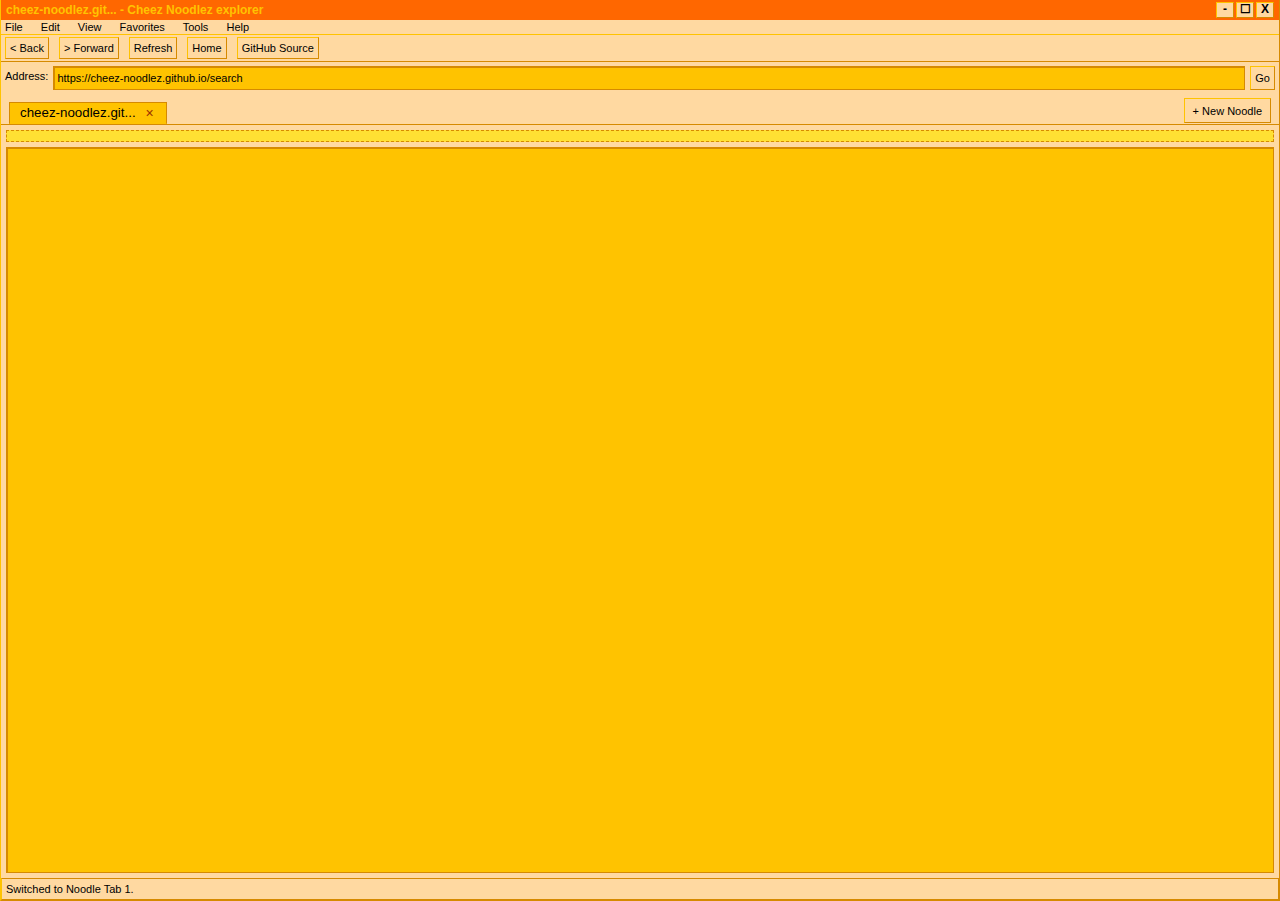
<file: index.html>
<!DOCTYPE html>
<html lang="en">
<head>
    <meta charset="UTF-8">
    <meta name="viewport" content="width=device-width, initial-scale=1.0">
    <title>Cheez Noodlez explorer</title>
    <style>
        /* Cheez Noodle Style Base Colors and Fonts */
        :root {
            --win-bg: #FFD9A1; /* Pale Noodle/Creamy background */
            --win-dark: #D68A00; /* Darker Orange/Brown for shadows (Cooked Noodle) */
            --win-light: #FFC300; /* Bright Cheese Yellow for highlight */
            --ie-blue: #FF6700; /* Hot Orange/Red for Title Bar (Paprika/Spice) */
        }

        body {
            /* Fullscreen and reset margins */
            margin: 0;
            padding: 0;
            width: 100vw;
            height: 100vh;
            background-color: #F8F0D3; /* Slightly lighter body background for contrast */
            font-family: 'Arial', sans-serif;
            font-size: 11px;
            display: flex;
            justify-content: center;
            align-items: center;
            overflow: hidden; /* Prevent body scroll */
            color: black;
        }
        
        /* The main browser window container */
        .browser-window {
            width: 100%;
            height: 100%;
            background-color: var(--win-bg);
            /* Classic 3D raised effect using cheese/noodle colors */
            border-top: 1px solid var(--win-light);
            border-left: 1px solid var(--win-light);
            border-right: 1px solid var(--win-dark);
            border-bottom: 1px solid var(--win-dark);
            box-shadow: 2px 2px var(--win-dark);
            display: flex;
            flex-direction: column;
            overflow: hidden;
        }

        /* Title Bar */
        .title-bar {
            background-color: var(--ie-blue); /* Hot Orange Spice */
            color: var(--win-light);
            padding: 2px 5px;
            font-weight: bold;
            display: flex;
            justify-content: space-between;
            align-items: center;
            font-size: 12px;
            cursor: default;
        }
        .title-bar-buttons {
            display: flex;
        }
        .title-bar-btn {
            background-color: var(--win-bg);
            border: 1px solid var(--win-light);
            border-right-color: var(--win-dark);
            border-bottom-color: var(--win-dark);
            margin-left: 2px;
            width: 16px;
            height: 14px;
            text-align: center;
            line-height: 12px;
            font-family: sans-serif;
            font-weight: bold;
            color: black;
            cursor: pointer;
        }
        .title-bar-btn:active {
            border: 1px solid var(--win-dark);
            border-right-color: var(--win-light);
            border-bottom-color: var(--win-light);
        }

        /* Menu and Navigation Bars */
        .toolbar {
            padding: 2px 4px;
            display: flex;
            align-items: center;
            gap: 10px;
            border-bottom: 1px solid var(--win-dark);
            background-color: var(--win-bg);
        }

        .menu-bar {
            padding: 1px 4px;
            border-bottom: 1px solid var(--win-light);
        }
        .menu-bar span {
            margin-right: 15px;
            cursor: default;
        }
        .menu-bar span u {
            text-decoration: none;
            border-bottom: 1px solid transparent; /* Placeholder for underline effect */
        }
        .menu-bar span:hover u {
             border-bottom: 1px solid black;
        }

        /* Navigation/Address Bar */
        .address-bar {
            padding: 4px;
            display: flex;
            gap: 5px;
        }
        
        .address-label {
            white-space: nowrap;
            line-height: 20px;
        }

        /* Input Field - Inset Effect */
        #urlInput {
            flex-grow: 1;
            padding: 1px 3px;
            border: 1px solid var(--win-dark);
            border-top-color: var(--win-dark);
            border-left-color: var(--win-dark);
            background-color: var(--win-light); /* Bright Cheese Yellow background */
            color: black;
            font-family: 'Arial', sans-serif;
            font-size: 11px;
            outline: none;
            height: 20px;
            box-shadow: inset 1px 1px var(--win-dark), inset -1px -1px var(--win-light);
        }

        /* General Button Style - Raised Effect */
        .ie-button {
            padding: 1px 4px;
            background-color: var(--win-bg);
            border: 1px solid var(--win-light);
            border-right-color: var(--win-dark);
            border-bottom-color: var(--win-dark);
            cursor: pointer;
            font-size: 11px;
            line-height: 18px;
            white-space: nowrap;
            text-align: center;
        }
        .ie-button:active {
            border: 1px solid var(--win-dark);
            border-right-color: var(--win-light);
            border-bottom-color: var(--win-light);
            padding: 2px 3px 0 5px; /* Adjust padding to simulate press down */
        }

        /* Tab Bar Wrapper (holds scrolling tabs and new tab button) */
        .tab-bar-wrapper {
            display: flex;
            align-items: flex-end; /* Align the button and tabs at the bottom */
            padding: 4px 8px 0;
            background-color: var(--win-bg);
            border-bottom: 1px solid var(--win-dark);
        }

        /* Tab Controls Integration (Scrolling tabs container) */
        .tab-controls {
            flex-grow: 1;
            display: flex;
            overflow-x: scroll; /* Enable horizontal scrolling for tabs */
            white-space: nowrap; /* Prevent tabs from wrapping */
            -ms-overflow-style: none; 
            scrollbar-width: none; 
            border-bottom: none; /* Managed by the wrapper */
            padding: 0;
        }
        .tab-controls::-webkit-scrollbar {
            display: none;
        }

        .tab-button {
            border: 1px solid var(--win-dark);
            border-bottom: none;
            margin-right: 2px;
            padding: 2px 10px;
            cursor: pointer;
            background-color: var(--win-bg);
            /* Classic 3D effect for unselected tab */
            border-right-color: var(--win-dark);
            border-bottom-color: var(--win-dark);
            border-top-color: var(--win-light);
            border-left-color: var(--win-light);
            display: flex; /* Enable flex for inner content alignment */
            align-items: center;
        }

        .tab-button.active {
            /* Selected tab lifted (The Cheese Pull Effect) */
            background-color: var(--win-light);
            border-bottom: 1px solid var(--win-light); /* Hide border to blend with content */
            border-top-color: var(--win-dark);
            border-left-color: var(--win-dark);
            border-right-color: var(--win-dark);
            padding-bottom: 3px;
            color: black;
        }

        /* Tab Close Button Style */
        .tab-close-btn {
            margin-left: 8px;
            font-size: 14px;
            font-weight: normal;
            color: #444;
            line-height: 1;
            cursor: pointer;
            padding: 0 2px;
            /* Make sure the close button is not affected by the main button click */
            pointer-events: all; 
        }
        .tab-close-btn:hover {
            color: #CC0000; /* Red on hover */
        }
        .tab-button.active .tab-close-btn {
            color: #993300; /* Darker red when active */
        }
        
        .new-tab-btn {
            height: 25px; /* Match height of a tab */
            padding: 2px 8px;
            margin-left: 5px;
            margin-bottom: 1px; /* Align visually with tabs */
            white-space: nowrap;
        }

        /* Content and Iframe */
        .content-container {
            flex-grow: 1;
            padding: 5px;
            background-color: var(--win-bg); /* Creamy Noodle base */
            overflow: hidden;
            display: flex;
            flex-direction: column;
        }
        
        .iframe-container {
            flex-grow: 1;
            background-color: var(--win-light);
            /* Inset look for the actual frame area */
            border: 1px solid var(--win-dark);
            border-top-color: var(--win-dark);
            border-left-color: var(--win-dark);
            box-shadow: inset 1px 1px var(--win-dark), inset -1px -1px var(--win-light);
            overflow: hidden;
        }

        #contentFrame {
            width: 100%;
            height: 100%;
            border: none;
        }
        
        /* Status Bar */
        .status-bar {
            height: 18px;
            background-color: var(--win-bg);
            padding: 1px 4px;
            border-top: 1px solid var(--win-dark);
            /* Inset look for the status bar */
            border-left: 1px solid var(--win-light);
            border-top-color: var(--win-dark);
            border-right: 1px solid var(--win-dark);
            border-bottom: 1px solid var(--win-dark);
            display: flex;
            align-items: center;
        }
        #statusText {
            overflow: hidden;
            white-space: nowrap;
            text-overflow: ellipsis;
        }

        /* Message Box */
        .message-box {
            background-color: #FFE033; /* Dedicated warning yellow */
            border: 1px dashed #D68A00;
            padding: 5px;
            margin-bottom: 5px;
            color: black;
            text-align: center;
            font-size: 10px;
        }
        
        .message-box .warning-text {
            color: #CC4400; /* Dark Reddish Orange for warning text */
            font-weight: bold;
        }

    </style>
    <script>
        let activeTab = 0; // The ID of the currently active tab
        let tabIdCounter = 1; // Used to assign unique IDs to new tabs
        const tabUrls = {}; // Stores {tabId: url}
        
        // Define the custom home URL
        const CUSTOM_HOME_URL = 'https://cheez-noodlez.github.io/search';

        /**
         * Parses a URL to get a readable hostname label.
         * @param {string} url The full URL string.
         * @returns {string} The short label (e.g., 'cheez-noodlez.github.io' or 'New Noodle').
         */
        function getLabelFromUrl(url) {
            if (url === 'about:blank' || !url) {
                return 'New Noodle';
            }
            try {
                // Ensure a protocol exists for URL parsing
                if (!url.match(/^[a-zA-Z]+:\/\//)) {
                    url = 'http://' + url;
                }
                const hostname = new URL(url).hostname;
                // Remove 'www.' prefix for cleaner labels, limit length
                let label = hostname.replace('www.', '');
                return label.length > 20 ? label.substring(0, 17) + '...' : label;
            } catch (e) {
                return 'Invalid Noodle';
            }
        }
        
        /**
         * Updates the status bar text.
         * @param {string} text The message to display.
         */
        function updateStatus(text) {
            document.getElementById('statusText').textContent = text;
        }

        /**
         * Closes a specific tab.
         * @param {number} tabId The ID of the tab to close.
         */
        function closeTab(tabId) {
            const tabElement = document.getElementById(`tab-${tabId}`);
            if (!tabElement) return;

            const wasActive = tabId === activeTab;
            
            // 1. Remove from DOM and internal storage
            tabElement.remove();
            delete tabUrls[tabId];

            const tabIds = Object.keys(tabUrls).map(Number);
            
            if (tabIds.length === 0) {
                // 2. If no tabs are left, create a new default one
                newTab(null, true);
                switchTab(tabIdCounter - 1); // Switch to the newly created tab ID
                updateStatus('Closed last tab. Opened a new Noodle Tab.');
            } else if (wasActive) {
                // 3. If the closed tab was active, switch to the first remaining tab.
                const newActiveTabId = tabIds[0]; 
                switchTab(newActiveTabId);
                updateStatus(`Closed Tab ${tabId}. Switched to Tab ${newActiveTabId}.`);

            } else {
                 updateStatus(`Closed Tab ${tabId}. Active tab remains Tab ${activeTab}.`);
            }
        }

        /**
         * Creates a new tab, appends it to the container, and switches to it.
         * @param {string} [url='about:blank'] The initial URL for the new tab.
         * @param {boolean} [initial=false] Flag for the very first tab creation.
         */
        function newTab(url = 'about:blank', initial = false) {
            // If it's the initial tab, use the custom home URL
            if (initial) {
                url = CUSTOM_HOME_URL;
            }

            const tabId = tabIdCounter++;
            tabUrls[tabId] = url;

            const tabControls = document.getElementById('tabControls');
            const button = document.createElement('button');
            button.id = `tab-${tabId}`;
            button.className = 'tab-button';
            button.onclick = () => switchTab(tabId);

            const labelSpan = document.createElement('span');
            labelSpan.id = `tab-${tabId}-label`;
            labelSpan.textContent = getLabelFromUrl(url);

            const closeBtn = document.createElement('span');
            closeBtn.className = 'tab-close-btn';
            closeBtn.innerHTML = '&times;'; // '×' symbol
            closeBtn.title = 'Close Tab';
            
            // Stop propagation so clicking the 'x' closes the tab and doesn't trigger switchTab
            closeBtn.onclick = (e) => {
                e.stopPropagation(); 
                closeTab(tabId);
            };

            button.appendChild(labelSpan);
            button.appendChild(closeBtn);
            tabControls.appendChild(button);
            
            if (!initial) {
                switchTab(tabId);
                updateStatus(`Opened a new Noodle Tab (Tab ${tabId}).`);
            }
            return tabId;
        }


        /**
         * Switches the active tab and loads its stored URL.
         * @param {number} tabId The ID of the tab to switch to.
         */
        function switchTab(tabId) {
            // Deactivate old tab
            const oldTabElement = document.getElementById(`tab-${activeTab}`);
            if (oldTabElement) {
                oldTabElement.classList.remove('active');
            }
            
            // Set the new active tab
            activeTab = tabId;

            // Activate new tab
            const newTabElement = document.getElementById(`tab-${activeTab}`);
            if (newTabElement) {
                newTabElement.classList.add('active');
                // Scroll the new active tab into view if needed
                newTabElement.scrollIntoView({ behavior: 'smooth', block: 'nearest', inline: 'center' });
            }

            // Load the stored URL for the new active tab
            const url = tabUrls[tabId];
            const iframe = document.getElementById('contentFrame');
            
            iframe.src = url;
            
            // Update the input field and title bar
            document.getElementById('urlInput').value = (url === 'about:blank') ? '' : url;
            document.getElementById('windowTitle').textContent = `${getLabelFromUrl(url)} - Cheez Noodlez explorer`;
            updateStatus(`Switched to Noodle Tab ${tabId}.`);

            // Clear any messages
            document.getElementById('messageBox').innerHTML = '';
        }

        /**
         * Handles form submission: saves the new URL to the active tab and loads it.
         * @param {Event} event The form submission event.
         */
        function loadUrl(event) {
            // Prevent the default form submission behavior (which would refresh the page)
            event.preventDefault();
            
            if (activeTab === 0) {
                 updateStatus('ERROR: No active tab found to load URL.');
                 return;
            }

            const urlInput = document.getElementById('urlInput');
            let url = urlInput.value.trim();
            const messageBox = document.getElementById('messageBox');
            
            if (url && !url.match(/^[a-zA-Z]+:\/\//)) {
                url = 'http://' + url;
            }

            if (url) {
                // Save URL to the currently active tab
                tabUrls[activeTab] = url;
                
                // Load URL into iframe
                document.getElementById('contentFrame').src = url;
                
                // Update tab label and title bar
                document.getElementById(`tab-${activeTab}-label`).textContent = getLabelFromUrl(url);
                document.getElementById('windowTitle').textContent = `${getLabelFromUrl(url)} - Cheez Noodlez explorer`;
                
                updateStatus(`Loading URL: ${url}`);
                messageBox.innerHTML = ''; // Clear any previous messages
            } else {
                messageBox.innerHTML = '<p class="warning-text">ERROR: NEED MORE NOODLES (INVALID URL).</p>';
                updateStatus('URL input failed. Please check the address.');
            }
        }

        /**
         * Simulates classic browser navigation.
         * @param {string} action The navigation action ('back', 'forward', 'refresh', 'home').
         */
        function navigate(action) {
            const iframe = document.getElementById('contentFrame');
            
            // Safety check for active tab
            if (activeTab === 0 || !tabUrls[activeTab]) {
                updateStatus('ERROR: No active tab found to navigate.');
                return;
            }

            switch(action) {
                case 'back':
                    // FIX: Direct access to history is blocked by SOP for cross-origin content.
                    updateStatus('Navigation "Back" blocked by Cross-Origin Policy for security.');
                    break;
                case 'forward':
                    // FIX: Direct access to history is blocked by SOP for cross-origin content.
                    updateStatus('Navigation "Forward" blocked by Cross-Origin Policy for security.');
                    break;
                case 'refresh':
                    // We force a reload by re-assigning the current tab's saved URL to the iframe's src.
                    iframe.src = tabUrls[activeTab]; 
                    updateStatus('Refreshing current noodle content...');
                    break;
                case 'home':
                    // Load the default home URL.
                    const homeUrl = CUSTOM_HOME_URL;
                    iframe.src = homeUrl;
                    
                    // Update current tab's state to home URL
                    tabUrls[activeTab] = homeUrl;
                    document.getElementById('urlInput').value = homeUrl;
                    document.getElementById(`tab-${activeTab}-label`).textContent = getLabelFromUrl(homeUrl);
                    document.getElementById('windowTitle').textContent = `${getLabelFromUrl(homeUrl)} - Cheez Noodlez explorer`;
                    
                    updateStatus(`Returning to home noodle: ${getLabelFromUrl(homeUrl)}`);
                    break;
            }
        }

        /**
         * Attaches listeners to the menu and title bar buttons for status updates.
         * @param {string} id The element ID.
         * @param {string} message The status message to display.
         */
        function attachStatusListener(id, message) {
            const element = document.getElementById(id);
            if (element) {
                element.addEventListener('click', () => updateStatus(message));
            }
        }

        // Initialize the app on load to attach event listeners and set initial state
        window.onload = function() {
            
            // Address Bar Form Listener
            const form = document.getElementById('urlForm');
            form.addEventListener('submit', loadUrl);
            
            // Toolbar Button Listeners (Navigation)
            document.getElementById('backBtn').addEventListener('click', () => navigate('back'));
            document.getElementById('forwardBtn').addEventListener('click', () => navigate('forward'));
            document.getElementById('refreshBtn').addEventListener('click', () => navigate('refresh'));
            document.getElementById('homeBtn').addEventListener('click', () => navigate('home'));
            
            // New GitHub Button Listener
            document.getElementById('githubBtn').addEventListener('click', () => {
                window.open('https://github.com/Cheez-Noodlez/explorer', '_blank');
                updateStatus('Opening GitHub repository in a new window.');
            });
            
            // New Tab Button Listener
            document.getElementById('newTabBtn').addEventListener('click', () => newTab());


            // Status Bar Listeners (Aesthetic Buttons)
            attachStatusListener('fileMenu', 'Opening File Menu...');
            attachStatusListener('editMenu', 'Opening Edit Menu...');
            attachStatusListener('viewMenu', 'Opening View Menu...');
            attachStatusListener('favoritesMenu', 'Retrieving Saved Recipes...');
            attachStatusListener('toolsMenu', 'Opening Tools Menu...');
            attachStatusListener('helpMenu', 'Requesting Extra Cheese...');
            attachStatusListener('minBtn', 'Minimizing Window (Not Implemented)');
            attachStatusListener('maxBtn', 'Maximizing Window (Not Implemented)');
            attachStatusListener('closeBtn', 'Closing Browser (Not Implemented)');
            
            // Create the initial tab
            newTab(null, true); // Pass null for URL as it is handled by the initial flag
            switchTab(1);
        };
    </script>
</head>
<body>

    <!-- Main Browser Window Container -->
    <div class="browser-window">
        
        <!-- Classic IE Title Bar (Spicy Orange) -->
        <div class="title-bar">
            <span id="windowTitle">Cheez Noodlez explorer</span>
            <div class="title-bar-buttons">
                <div id="minBtn" class="title-bar-btn">-</div>
                <div id="maxBtn" class="title-bar-btn">☐</div>
                <div id="closeBtn" class="title-bar-btn">X</div>
            </div>
        </div>

        <!-- Menu Bar (Still Noodly) -->
        <div class="menu-bar">
            <span id="fileMenu"><u>F</u>ile</span>
            <span id="editMenu"><u>E</u>dit</span>
            <span id="viewMenu"><u>V</u>iew</span>
            <span id="favoritesMenu"><u>F</u>avorites</span>
            <span id="toolsMenu"><u>T</u>ools</span>
            <span id="helpMenu"><u>H</u>elp</span>
        </div>

        <!-- Navigation Bar (Address Bar) -->
        <div class="toolbar">
            <button id="backBtn" class="ie-button">
                &lt; Back
            </button>
            <button id="forwardBtn" class="ie-button">
                &gt; Forward
            </button>
            <button id="refreshBtn" class="ie-button">
                Refresh
            </button>
            <button id="homeBtn" class="ie-button">
                Home
            </button>
            <!-- New GitHub Source Button Added Here -->
            <button id="githubBtn" class="ie-button" title="View Source Code">
                GitHub Source
            </button>
        </div>
        
        <!-- Address Form -->
        <form id="urlForm" class="address-bar">
            <span class="address-label">Address:</span>
            <input 
                type="url" 
                id="urlInput" 
                placeholder="https://www.tasty-example.com"
                required
            >
            <button 
                type="submit"
                class="ie-button"
            >
                Go
            </button>
        </form>

        <!-- Tab Bar Wrapper (Tabs and New Tab Button) -->
        <div class="tab-bar-wrapper">
            <!-- Tab Controls (Scrolling tabs container) -->
            <div id="tabControls" class="tab-controls">
                <!-- Tabs will be dynamically generated here by JavaScript -->
            </div>
            <!-- New Tab Button -->
            <button id="newTabBtn" class="ie-button new-tab-btn">
                + New Noodle
            </button>
        </div>

        <!-- Content Area -->
        <div class="content-container">
            
            <!-- Message Box for Feedback (Cheesy Warning Label) -->
            <div id="messageBox" class="message-box">
                <p class="warning-text">!! CONNECTION STATUS WARNING: GLUTEN ALLERGY !!</p>
                <p>MANY MODERN SITES MAY FAIL TO LOAD DUE TO FRAME SECURITY RESTRICTIONS.</p>
            </div>

            <!-- IFrame Container (The Bowl) -->
            <div class="iframe-container">
                <iframe 
                    id="contentFrame" 
                    title="Website Content"
                    frameborder="0"
                >
                </iframe>
            </div>

        </div>

        <!-- Status Bar -->
        <div class="status-bar">
            <span id="statusText">Ready to serve.</span>
        </div>

    </div>

</body>
</html>
</file>
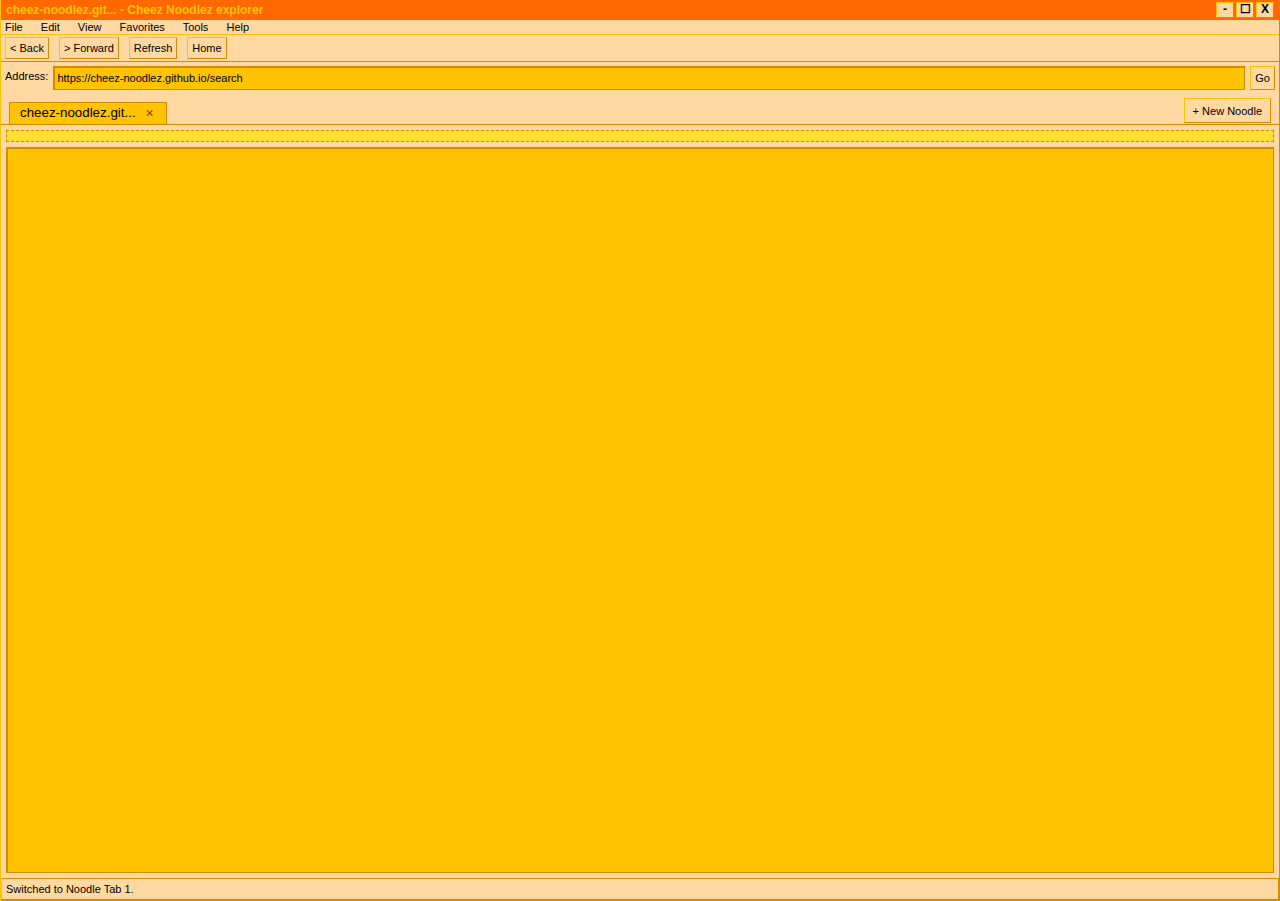
<file: src/index.html>
<!DOCTYPE html>
<html lang="en">
<head>
    <meta charset="UTF-8">
    <meta name="viewport" content="width=device-width, initial-scale=1.0">
    <title>Cheez Noodlez explorer</title>
    <style>
        /* Cheez Noodle Style Base Colors and Fonts */
        :root {
            --win-bg: #FFD9A1; /* Pale Noodle/Creamy background */
            --win-dark: #D68A00; /* Darker Orange/Brown for shadows (Cooked Noodle) */
            --win-light: #FFC300; /* Bright Cheese Yellow for highlight */
            --ie-blue: #FF6700; /* Hot Orange/Red for Title Bar (Paprika/Spice) */
        }

        body {
            /* Fullscreen and reset margins */
            margin: 0;
            padding: 0;
            width: 100vw;
            height: 100vh;
            background-color: #F8F0D3; /* Slightly lighter body background for contrast */
            font-family: 'Arial', sans-serif;
            font-size: 11px;
            display: flex;
            justify-content: center;
            align-items: center;
            overflow: hidden; /* Prevent body scroll */
            color: black;
        }
        
        /* The main browser window container */
        .browser-window {
            width: 100%;
            height: 100%;
            background-color: var(--win-bg);
            /* Classic 3D raised effect using cheese/noodle colors */
            border-top: 1px solid var(--win-light);
            border-left: 1px solid var(--win-light);
            border-right: 1px solid var(--win-dark);
            border-bottom: 1px solid var(--win-dark);
            box-shadow: 2px 2px var(--win-dark);
            display: flex;
            flex-direction: column;
            overflow: hidden;
        }

        /* Title Bar */
        .title-bar {
            background-color: var(--ie-blue); /* Hot Orange Spice */
            color: var(--win-light);
            padding: 2px 5px;
            font-weight: bold;
            display: flex;
            justify-content: space-between;
            align-items: center;
            font-size: 12px;
            cursor: default;
        }
        .title-bar-buttons {
            display: flex;
        }
        .title-bar-btn {
            background-color: var(--win-bg);
            border: 1px solid var(--win-light);
            border-right-color: var(--win-dark);
            border-bottom-color: var(--win-dark);
            margin-left: 2px;
            width: 16px;
            height: 14px;
            text-align: center;
            line-height: 12px;
            font-family: sans-serif;
            font-weight: bold;
            color: black;
            cursor: pointer;
        }
        .title-bar-btn:active {
            border: 1px solid var(--win-dark);
            border-right-color: var(--win-light);
            border-bottom-color: var(--win-light);
        }

        /* Menu and Navigation Bars */
        .toolbar {
            padding: 2px 4px;
            display: flex;
            align-items: center;
            gap: 10px;
            border-bottom: 1px solid var(--win-dark);
            background-color: var(--win-bg);
        }

        .menu-bar {
            padding: 1px 4px;
            border-bottom: 1px solid var(--win-light);
        }
        .menu-bar span {
            margin-right: 15px;
            cursor: default;
        }
        .menu-bar span u {
            text-decoration: none;
            border-bottom: 1px solid transparent; /* Placeholder for underline effect */
        }
        .menu-bar span:hover u {
             border-bottom: 1px solid black;
        }

        /* Navigation/Address Bar */
        .address-bar {
            padding: 4px;
            display: flex;
            gap: 5px;
        }
        
        .address-label {
            white-space: nowrap;
            line-height: 20px;
        }

        /* Input Field - Inset Effect */
        #urlInput {
            flex-grow: 1;
            padding: 1px 3px;
            border: 1px solid var(--win-dark);
            border-top-color: var(--win-dark);
            border-left-color: var(--win-dark);
            background-color: var(--win-light); /* Bright Cheese Yellow background */
            color: black;
            font-family: 'Arial', sans-serif;
            font-size: 11px;
            outline: none;
            height: 20px;
            box-shadow: inset 1px 1px var(--win-dark), inset -1px -1px var(--win-light);
        }

        /* General Button Style - Raised Effect */
        .ie-button {
            padding: 1px 4px;
            background-color: var(--win-bg);
            border: 1px solid var(--win-light);
            border-right-color: var(--win-dark);
            border-bottom-color: var(--win-dark);
            cursor: pointer;
            font-size: 11px;
            line-height: 18px;
            white-space: nowrap;
            text-align: center;
        }
        .ie-button:active {
            border: 1px solid var(--win-dark);
            border-right-color: var(--win-light);
            border-bottom-color: var(--win-light);
            padding: 2px 3px 0 5px; /* Adjust padding to simulate press down */
        }

        /* Tab Bar Wrapper (holds scrolling tabs and new tab button) */
        .tab-bar-wrapper {
            display: flex;
            align-items: flex-end; /* Align the button and tabs at the bottom */
            padding: 4px 8px 0;
            background-color: var(--win-bg);
            border-bottom: 1px solid var(--win-dark);
        }

        /* Tab Controls Integration (Scrolling tabs container) */
        .tab-controls {
            flex-grow: 1;
            display: flex;
            overflow-x: scroll; /* Enable horizontal scrolling for tabs */
            white-space: nowrap; /* Prevent tabs from wrapping */
            -ms-overflow-style: none; 
            scrollbar-width: none; 
            border-bottom: none; /* Managed by the wrapper */
            padding: 0;
        }
        .tab-controls::-webkit-scrollbar {
            display: none;
        }

        .tab-button {
            border: 1px solid var(--win-dark);
            border-bottom: none;
            margin-right: 2px;
            padding: 2px 10px;
            cursor: pointer;
            background-color: var(--win-bg);
            /* Classic 3D effect for unselected tab */
            border-right-color: var(--win-dark);
            border-bottom-color: var(--win-dark);
            border-top-color: var(--win-light);
            border-left-color: var(--win-light);
            display: flex; /* Enable flex for inner content alignment */
            align-items: center;
        }

        .tab-button.active {
            /* Selected tab lifted (The Cheese Pull Effect) */
            background-color: var(--win-light);
            border-bottom: 1px solid var(--win-light); /* Hide border to blend with content */
            border-top-color: var(--win-dark);
            border-left-color: var(--win-dark);
            border-right-color: var(--win-dark);
            padding-bottom: 3px;
            color: black;
        }

        /* Tab Close Button Style */
        .tab-close-btn {
            margin-left: 8px;
            font-size: 14px;
            font-weight: normal;
            color: #444;
            line-height: 1;
            cursor: pointer;
            padding: 0 2px;
            /* Make sure the close button is not affected by the main button click */
            pointer-events: all; 
        }
        .tab-close-btn:hover {
            color: #CC0000; /* Red on hover */
        }
        .tab-button.active .tab-close-btn {
            color: #993300; /* Darker red when active */
        }
        
        .new-tab-btn {
            height: 25px; /* Match height of a tab */
            padding: 2px 8px;
            margin-left: 5px;
            margin-bottom: 1px; /* Align visually with tabs */
            white-space: nowrap;
        }

        /* Content and Iframe */
        .content-container {
            flex-grow: 1;
            padding: 5px;
            background-color: var(--win-bg); /* Creamy Noodle base */
            overflow: hidden;
            display: flex;
            flex-direction: column;
        }
        
        .iframe-container {
            flex-grow: 1;
            background-color: var(--win-light);
            /* Inset look for the actual frame area */
            border: 1px solid var(--win-dark);
            border-top-color: var(--win-dark);
            border-left-color: var(--win-dark);
            box-shadow: inset 1px 1px var(--win-dark), inset -1px -1px var(--win-light);
            overflow: hidden;
        }

        #contentFrame {
            width: 100%;
            height: 100%;
            border: none;
        }
        
        /* Status Bar */
        .status-bar {
            height: 18px;
            background-color: var(--win-bg);
            padding: 1px 4px;
            border-top: 1px solid var(--win-dark);
            /* Inset look for the status bar */
            border-left: 1px solid var(--win-light);
            border-top-color: var(--win-dark);
            border-right: 1px solid var(--win-dark);
            border-bottom: 1px solid var(--win-dark);
            display: flex;
            align-items: center;
        }
        #statusText {
            overflow: hidden;
            white-space: nowrap;
            text-overflow: ellipsis;
        }

        /* Message Box */
        .message-box {
            background-color: #FFE033; /* Dedicated warning yellow */
            border: 1px dashed #D68A00;
            padding: 5px;
            margin-bottom: 5px;
            color: black;
            text-align: center;
            font-size: 10px;
        }
        
        .message-box .warning-text {
            color: #CC4400; /* Dark Reddish Orange for warning text */
            font-weight: bold;
        }

    </style>
    <script>
        let activeTab = 0; // The ID of the currently active tab
        let tabIdCounter = 1; // Used to assign unique IDs to new tabs
        const tabUrls = {}; // Stores {tabId: url}
        
        // Define the custom home URL
        const CUSTOM_HOME_URL = 'https://cheez-noodlez.github.io/search';

        /**
         * Parses a URL to get a readable hostname label.
         * @param {string} url The full URL string.
         * @returns {string} The short label (e.g., 'cheez-noodlez.github.io' or 'New Noodle').
         */
        function getLabelFromUrl(url) {
            if (url === 'about:blank' || !url) {
                return 'New Noodle';
            }
            try {
                // Ensure a protocol exists for URL parsing
                if (!url.match(/^[a-zA-Z]+:\/\//)) {
                    url = 'http://' + url;
                }
                const hostname = new URL(url).hostname;
                // Remove 'www.' prefix for cleaner labels, limit length
                let label = hostname.replace('www.', '');
                return label.length > 20 ? label.substring(0, 17) + '...' : label;
            } catch (e) {
                return 'Invalid Noodle';
            }
        }
        
        /**
         * Updates the status bar text.
         * @param {string} text The message to display.
         */
        function updateStatus(text) {
            document.getElementById('statusText').textContent = text;
        }

        /**
         * Closes a specific tab.
         * @param {number} tabId The ID of the tab to close.
         */
        function closeTab(tabId) {
            const tabElement = document.getElementById(`tab-${tabId}`);
            if (!tabElement) return;

            const wasActive = tabId === activeTab;
            
            // 1. Remove from DOM and internal storage
            tabElement.remove();
            delete tabUrls[tabId];

            const tabIds = Object.keys(tabUrls).map(Number);
            
            if (tabIds.length === 0) {
                // 2. If no tabs are left, create a new default one
                newTab(null, true);
                switchTab(tabIdCounter - 1); // Switch to the newly created tab ID
                updateStatus('Closed last tab. Opened a new Noodle Tab.');
            } else if (wasActive) {
                // 3. If the closed tab was active, switch to the first remaining tab.
                const newActiveTabId = tabIds[0]; 
                switchTab(newActiveTabId);
                updateStatus(`Closed Tab ${tabId}. Switched to Tab ${newActiveTabId}.`);

            } else {
                 updateStatus(`Closed Tab ${tabId}. Active tab remains Tab ${activeTab}.`);
            }
        }

        /**
         * Creates a new tab, appends it to the container, and switches to it.
         * @param {string} [url='about:blank'] The initial URL for the new tab.
         * @param {boolean} [initial=false] Flag for the very first tab creation.
         */
        function newTab(url = 'about:blank', initial = false) {
            // If it's the initial tab, use the custom home URL
            if (initial) {
                url = CUSTOM_HOME_URL;
            }

            const tabId = tabIdCounter++;
            tabUrls[tabId] = url;

            const tabControls = document.getElementById('tabControls');
            const button = document.createElement('button');
            button.id = `tab-${tabId}`;
            button.className = 'tab-button';
            button.onclick = () => switchTab(tabId);

            const labelSpan = document.createElement('span');
            labelSpan.id = `tab-${tabId}-label`;
            labelSpan.textContent = getLabelFromUrl(url);

            const closeBtn = document.createElement('span');
            closeBtn.className = 'tab-close-btn';
            closeBtn.innerHTML = '&times;'; // '×' symbol
            closeBtn.title = 'Close Tab';
            
            // Stop propagation so clicking the 'x' closes the tab and doesn't trigger switchTab
            closeBtn.onclick = (e) => {
                e.stopPropagation(); 
                closeTab(tabId);
            };

            button.appendChild(labelSpan);
            button.appendChild(closeBtn);
            tabControls.appendChild(button);
            
            if (!initial) {
                switchTab(tabId);
                updateStatus(`Opened a new Noodle Tab (Tab ${tabId}).`);
            }
            return tabId;
        }


        /**
         * Switches the active tab and loads its stored URL.
         * @param {number} tabId The ID of the tab to switch to.
         */
        function switchTab(tabId) {
            // Deactivate old tab
            const oldTabElement = document.getElementById(`tab-${activeTab}`);
            if (oldTabElement) {
                oldTabElement.classList.remove('active');
            }
            
            // Set the new active tab
            activeTab = tabId;

            // Activate new tab
            const newTabElement = document.getElementById(`tab-${activeTab}`);
            if (newTabElement) {
                newTabElement.classList.add('active');
                // Scroll the new active tab into view if needed
                newTabElement.scrollIntoView({ behavior: 'smooth', block: 'nearest', inline: 'center' });
            }

            // Load the stored URL for the new active tab
            const url = tabUrls[tabId];
            const iframe = document.getElementById('contentFrame');
            
            iframe.src = url;
            
            // Update the input field and title bar
            document.getElementById('urlInput').value = (url === 'about:blank') ? '' : url;
            document.getElementById('windowTitle').textContent = `${getLabelFromUrl(url)} - Cheez Noodlez explorer`;
            updateStatus(`Switched to Noodle Tab ${tabId}.`);

            // Clear any messages
            document.getElementById('messageBox').innerHTML = '';
        }

        /**
         * Handles form submission: saves the new URL to the active tab and loads it.
         * @param {Event} event The form submission event.
         */
        function loadUrl(event) {
            // Prevent the default form submission behavior (which would refresh the page)
            event.preventDefault();
            
            if (activeTab === 0) {
                 updateStatus('ERROR: No active tab found to load URL.');
                 return;
            }

            const urlInput = document.getElementById('urlInput');
            let url = urlInput.value.trim();
            const messageBox = document.getElementById('messageBox');
            
            if (url && !url.match(/^[a-zA-Z]+:\/\//)) {
                url = 'http://' + url;
            }

            if (url) {
                // Save URL to the currently active tab
                tabUrls[activeTab] = url;
                
                // Load URL into iframe
                document.getElementById('contentFrame').src = url;
                
                // Update tab label and title bar
                document.getElementById(`tab-${activeTab}-label`).textContent = getLabelFromUrl(url);
                document.getElementById('windowTitle').textContent = `${getLabelFromUrl(url)} - Cheez Noodlez explorer`;
                
                updateStatus(`Loading URL: ${url}`);
                messageBox.innerHTML = ''; // Clear any previous messages
            } else {
                messageBox.innerHTML = '<p class="warning-text">ERROR: NEED MORE NOODLES (INVALID URL).</p>';
                updateStatus('URL input failed. Please check the address.');
            }
        }

        /**
         * Simulates classic browser navigation.
         * @param {string} action The navigation action ('back', 'forward', 'refresh', 'home').
         */
        function navigate(action) {
            const iframe = document.getElementById('contentFrame');
            
            // Safety check for active tab
            if (activeTab === 0 || !tabUrls[activeTab]) {
                updateStatus('ERROR: No active tab found to navigate.');
                return;
            }

            switch(action) {
                case 'back':
                    // FIX: Direct access to history is blocked by SOP for cross-origin content.
                    updateStatus('Navigation "Back" blocked by Cross-Origin Policy for security.');
                    break;
                case 'forward':
                    // FIX: Direct access to history is blocked by SOP for cross-origin content.
                    updateStatus('Navigation "Forward" blocked by Cross-Origin Policy for security.');
                    break;
                case 'refresh':
                    // We force a reload by re-assigning the current tab's saved URL to the iframe's src.
                    iframe.src = tabUrls[activeTab]; 
                    updateStatus('Refreshing current noodle content...');
                    break;
                case 'home':
                    // Load the default home URL.
                    const homeUrl = CUSTOM_HOME_URL;
                    iframe.src = homeUrl;
                    
                    // Update current tab's state to home URL
                    tabUrls[activeTab] = homeUrl;
                    document.getElementById('urlInput').value = homeUrl;
                    document.getElementById(`tab-${activeTab}-label`).textContent = getLabelFromUrl(homeUrl);
                    document.getElementById('windowTitle').textContent = `${getLabelFromUrl(homeUrl)} - Cheez Noodlez explorer`;
                    
                    updateStatus(`Returning to home noodle: ${getLabelFromUrl(homeUrl)}`);
                    break;
            }
        }

        /**
         * Attaches listeners to the menu and title bar buttons for status updates.
         * @param {string} id The element ID.
         * @param {string} message The status message to display.
         */
        function attachStatusListener(id, message) {
            const element = document.getElementById(id);
            if (element) {
                element.addEventListener('click', () => updateStatus(message));
            }
        }

        // Initialize the app on load to attach event listeners and set initial state
        window.onload = function() {
            
            // Address Bar Form Listener
            const form = document.getElementById('urlForm');
            form.addEventListener('submit', loadUrl);
            
            // Toolbar Button Listeners (Navigation)
            document.getElementById('backBtn').addEventListener('click', () => navigate('back'));
            document.getElementById('forwardBtn').addEventListener('click', () => navigate('forward'));
            document.getElementById('refreshBtn').addEventListener('click', () => navigate('refresh'));
            document.getElementById('homeBtn').addEventListener('click', () => navigate('home'));
            
            // New Tab Button Listener
            document.getElementById('newTabBtn').addEventListener('click', () => newTab());


            // Status Bar Listeners (Aesthetic Buttons)
            attachStatusListener('fileMenu', 'Opening File Menu...');
            attachStatusListener('editMenu', 'Opening Edit Menu...');
            attachStatusListener('viewMenu', 'Opening View Menu...');
            attachStatusListener('favoritesMenu', 'Retrieving Saved Recipes...');
            attachStatusListener('toolsMenu', 'Opening Tools Menu...');
            attachStatusListener('helpMenu', 'Requesting Extra Cheese...');
            attachStatusListener('minBtn', 'Minimizing Window (Not Implemented)');
            attachStatusListener('maxBtn', 'Maximizing Window (Not Implemented)');
            attachStatusListener('closeBtn', 'Closing Browser (Not Implemented)');
            
            // Create the initial tab
            newTab(null, true); // Pass null for URL as it is handled by the initial flag
            switchTab(1);
        };
    </script>
</head>
<body>

    <!-- Main Browser Window Container -->
    <div class="browser-window">
        
        <!-- Classic IE Title Bar (Spicy Orange) -->
        <div class="title-bar">
            <span id="windowTitle">Cheez Noodlez explorer</span>
            <div class="title-bar-buttons">
                <div id="minBtn" class="title-bar-btn">-</div>
                <div id="maxBtn" class="title-bar-btn">☐</div>
                <div id="closeBtn" class="title-bar-btn">X</div>
            </div>
        </div>

        <!-- Menu Bar (Still Noodly) -->
        <div class="menu-bar">
            <span id="fileMenu"><u>F</u>ile</span>
            <span id="editMenu"><u>E</u>dit</span>
            <span id="viewMenu"><u>V</u>iew</span>
            <span id="favoritesMenu"><u>F</u>avorites</span>
            <span id="toolsMenu"><u>T</u>ools</span>
            <span id="helpMenu"><u>H</u>elp</span>
        </div>

        <!-- Navigation Bar (Address Bar) -->
        <div class="toolbar">
            <button id="backBtn" class="ie-button">
                &lt; Back
            </button>
            <button id="forwardBtn" class="ie-button">
                &gt; Forward
            </button>
            <button id="refreshBtn" class="ie-button">
                Refresh
            </button>
            <button id="homeBtn" class="ie-button">
                Home
            </button>
        </div>
        
        <!-- Address Form -->
        <form id="urlForm" class="address-bar">
            <span class="address-label">Address:</span>
            <input 
                type="url" 
                id="urlInput" 
                placeholder="https://www.tasty-example.com"
                required
            >
            <button 
                type="submit"
                class="ie-button"
            >
                Go
            </button>
        </form>

        <!-- Tab Bar Wrapper (Tabs and New Tab Button) -->
        <div class="tab-bar-wrapper">
            <!-- Tab Controls (Scrolling tabs container) -->
            <div id="tabControls" class="tab-controls">
                <!-- Tabs will be dynamically generated here by JavaScript -->
            </div>
            <!-- New Tab Button -->
            <button id="newTabBtn" class="ie-button new-tab-btn">
                + New Noodle
            </button>
        </div>

        <!-- Content Area -->
        <div class="content-container">
            
            <!-- Message Box for Feedback (Cheesy Warning Label) -->
            <div id="messageBox" class="message-box">
                <p class="warning-text">!! CONNECTION STATUS WARNING: GLUTEN ALLERGY !!</p>
                <p>MANY MODERN SITES MAY FAIL TO LOAD DUE TO FRAME SECURITY RESTRICTIONS.</p>
            </div>

            <!-- IFrame Container (The Bowl) -->
            <div class="iframe-container">
                <iframe 
                    id="contentFrame" 
                    title="Website Content"
                    frameborder="0"
                >
                </iframe>
            </div>

        </div>

        <!-- Status Bar -->
        <div class="status-bar">
            <span id="statusText">Ready to serve.</span>
        </div>

    </div>

</body>
</html>
</file>
